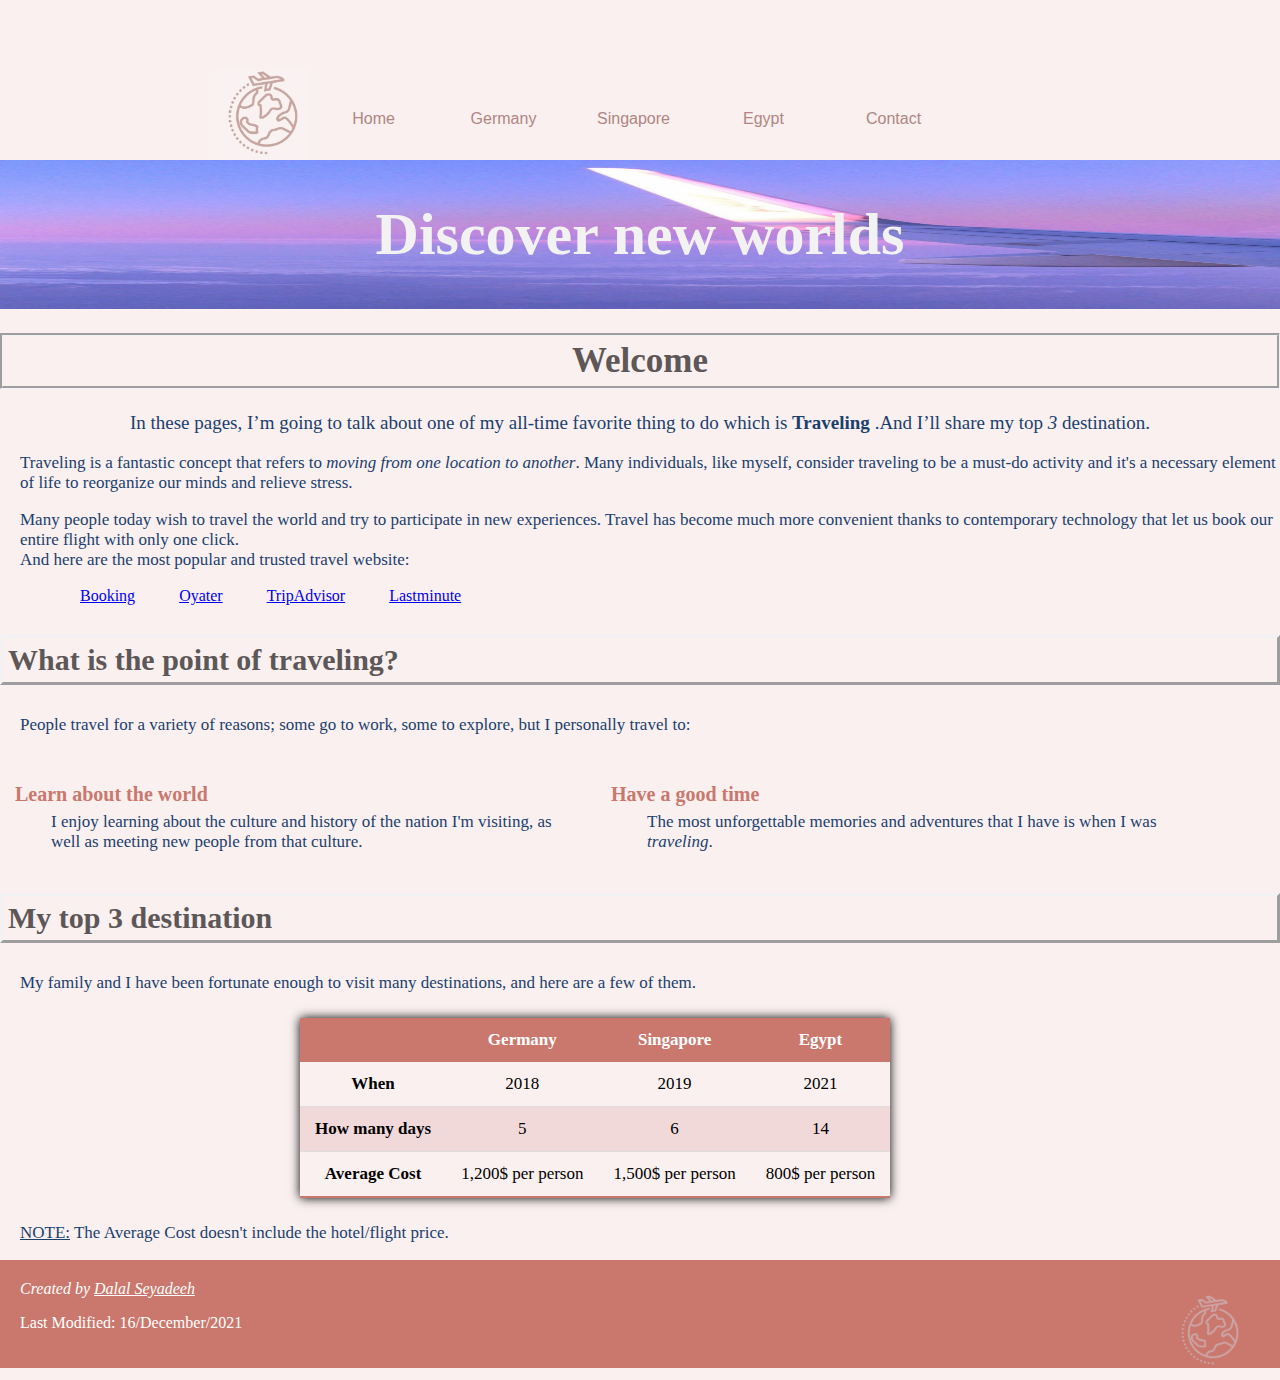
<file: index.html>
<!DOCTYPE html> 
<html>

<head>
<title>Traveling</title>
<link href="fixed.css" type="text/css" rel="stylesheet"/>
<link href="home.css" type="text/css" rel="stylesheet"/>
</head>
<!--this is the header-->
<body> 
<div class="col-12">
<nav id="navigation">
<ul>
<a href="germany.html"><img src="logo.jpg"height="90" wigth="90" alt="logo" align="left"/></a>
<li><a href="index.html">Home</a></li>
<li><a href="germany.html">Germany</a></li>
<li><a href="singapore.html">Singapore</a></li>
<li><a href="egypt.html">Egypt</a></li>
<li><a href="contact.html">Contact</a></li>
</ul>
</nav>

<div class="bim">

<img class="img" src="airplane1.jpg"/>

<div class="header">
<h1>Discover new worlds</h1>
</div>
</div>
</div>

<!--this is welcome part-->
<section id="introduction">
<h1>Welcome</h1>
<p>In these pages, I’m going to talk about one
 of my all-time favorite thing to do which is <b>Traveling</b>
 .And I’ll share my top <i>3</i> destination.</p>
</section>

<div class="start">
<p>Traveling is a fantastic concept that refers to <i>moving from one location to another</i>.
 Many individuals, like myself, consider traveling to be a must-do activity and it's a
 necessary element of life to reorganize our minds and relieve stress.</p>
 <p>Many people today wish to travel the world and try to participate in new experiences.
 Travel has become much more convenient thanks to contemporary technology that
 let us book our entire flight with only one click. </br> 
 And here are the most popular and trusted travel website:</p>
 
 <ol class="link">
 <li><a href="https://www.booking.com" target="_blank">Booking</a></li>
 <li><a href="https://www.oyster.com/" target="_blank">Oyater</a></li>
 <li><a href="https://www.tripadvisor.com/" target="_blank">TripAdvisor</a></li>
 <li><a href="https://www.lastminute.com/" target="_blank">Lastminute</a></li>
 </ol>
 </div>
 
 <!--this is the traveling point-->
 <section id="point">
 <h3>What is the point of traveling?</h3>
 <p>People travel for a variety of reasons; some go to work, some to explore, but I personally travel to:</p>
 
 <div class="row">
 <dl>
 <div class="column">
 <dt><strong>Learn about the world</strong></dt>
 <dd>I enjoy learning about the culture and history of the nation
 I'm visiting, as well as meeting new people from that culture.</dd>
 </div>
 <div class="column">
 <dt><strong>Have a good time</strong></dt>
 <dd>The most unforgettable memories and adventures that I have is when I was <i>traveling</i>.</dd>
 </div>
 </dl>
 </div>
 </section>
 
 <!--this is the destination-->
 <div class="destination">
 <h3>My top 3 destination</h3>
 <p>My family and I have been fortunate enough to visit many destinations, and here are a few of them.</p>
 
 <div class="t">
 <table class="table">
 
 <thead>
 <tr>
 <th></th>
 <th scope="col">Germany</th>
 <th scope="col">Singapore</th>
 <th scope="col">Egypt</th>
 </tr>
 </thead>
 
 <tbody>
 <tr>
 <th>When</th>
 <td>2018</td>
 <td>2019</td>
 <td>2021</td>
 </tr>
 
 <tr>
 <th scope="row">How many days</th>
 <td>5</td>
 <td>6</td>
 <td>14</td>
 </tr>
 
 <tr>
 <th scope="row">Average Cost</th>
 <td>1,200$ per person  </td>
 <td>1,500$ per person  </td>
 <td>800$ per person  </td>
 </tr>
 
 </tbody>
 </table>
 </div>
 <p><ins>NOTE:</ins> The Average Cost doesn't include the hotel/flight price.</p>
</div>


<!--this is the footer-->
<footer id="siteinfo">
<a href="index.html"><img src="logot.png"height="100" wigth="100" alt="logo"/></a>
<address>
Created by <a class="email" href="mailto:d.h.seyadeeh@salford.ac.uk">Dalal Seyadeeh</a>
</address>
<p>
Last Modified: 16/December/2021
</p>
</footer>

</body>
</html>
</file>
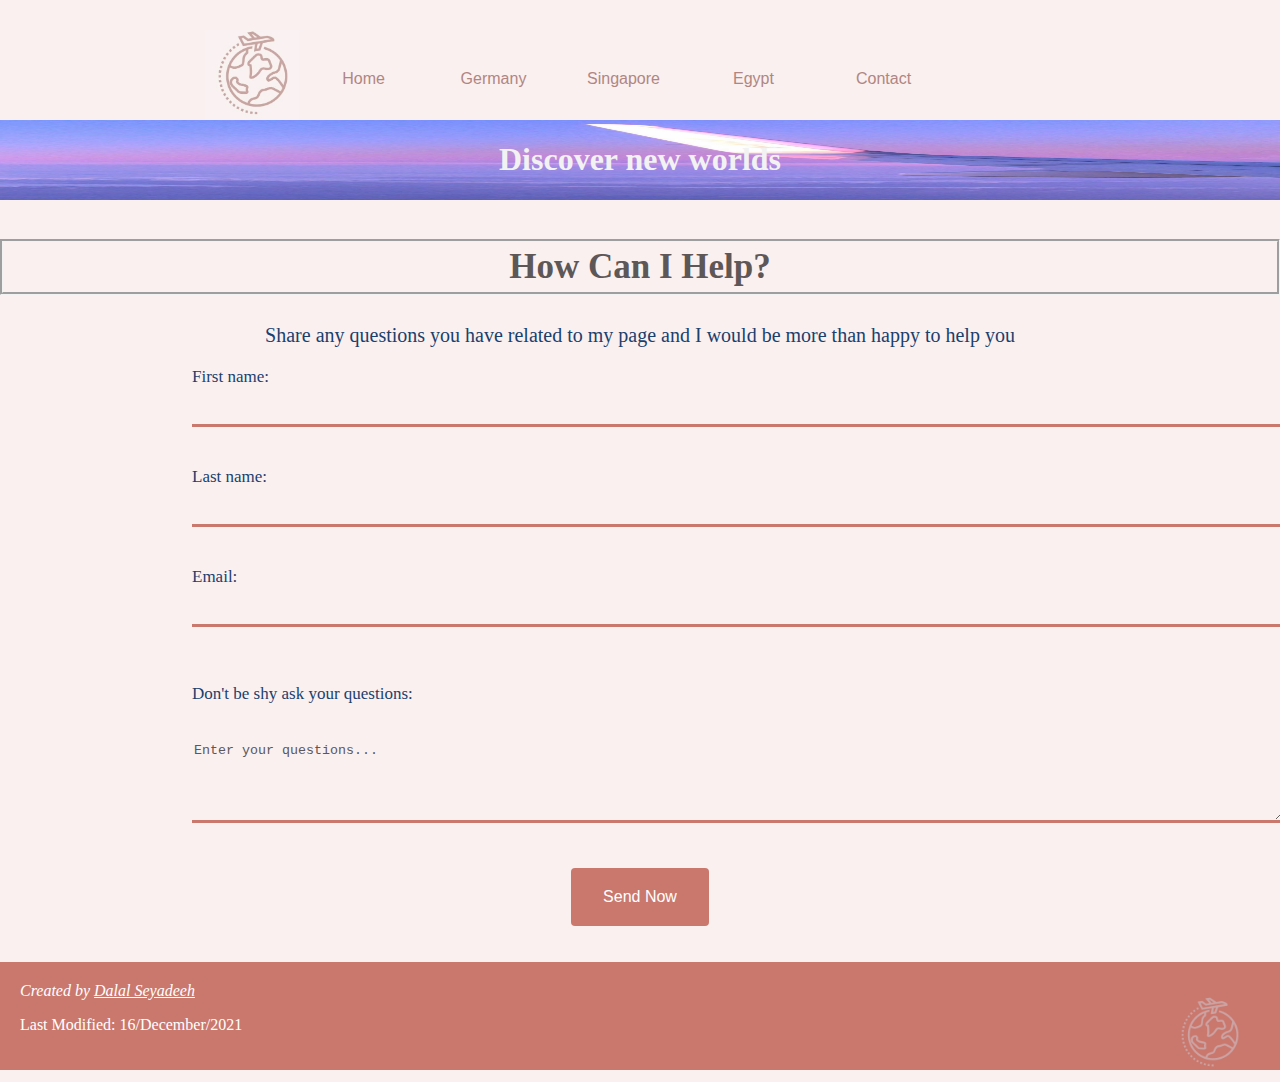
<file: contact.html>
<!DOCTYPE html>
<html>

<head>
<title>Contact Me</title>
<link href="start.css" type="text/css" rel="stylesheet"/>
<link href="contact.css" type="text/css" rel="stylesheet"/>
</head>

<body>
<!--this is the header part -->
<div id="header" class="col-12">

<nav id="navigation">
<ul>
<a class="logo" href="index.html"><img src="logo.jpg"height="90" wigth="90" alt="logo" align="left"/></a>
<li><a href="index.html">Home</a></li>
<li><a href="germany.html">Germany</a></li>
<li><a href="singapore.html">Singapore</a></li>
<li><a href="egypt.html">Egypt</a></li>
<li><a href="contact.html">Contact</a></li>
</ul>
</nav>

<div class="bim">

<img class="img" src="airplane1.jpg"/>

<h1>Discover new worlds</h1>
</div>
</div>

<div id="contact">
<!--this is the introduction part -->
<div class="start col-12">
<h2>How Can I Help?</h2>
<p>Share any questions you have related to my page and I would be more than happy to help you</p>
</div>


<!--this is the form part -->
<div class="form">
<form action="mailto:dalalseyadi1@gmail.com" method="post">

<label for="fname">First name:</label>
<input type="text" id="fname" name="fname" size="15" maxlength="30"/> <br/> <br/>

<label for="lname">Last name:</label>
<input type="text" id="lname"name="lname" size="15" maxlength="30"/> <br/> <br/>

<label for="email">Email:</label>
<input type="text" id="email"name="email" size="40" maxlength="50"/> <br/> <br/>

<p>Don't be shy ask your questions:</p>
<textarea name="questions" cols="30" rows="5">
Enter your questions...
</textarea>  <br/> <br/>
</div>
<div class="submit">
<input type="submit" name="submit" value="Send Now"/>
</div>
</form>
<br/><br/>
</div>

<!--this is the footer part -->
<footer id="siteinfo">
<a href="index.html"><img src="logot.png"height="100" wigth="100" alt="logo"/></a>
<address>
Created by <a class="email" href="mailto:d.h.seyadeeh@salford.ac.uk">Dalal Seyadeeh</a>
</address>
<p>
Last Modified: 16/December/2021
</p>
</footer>

</html>
</file>
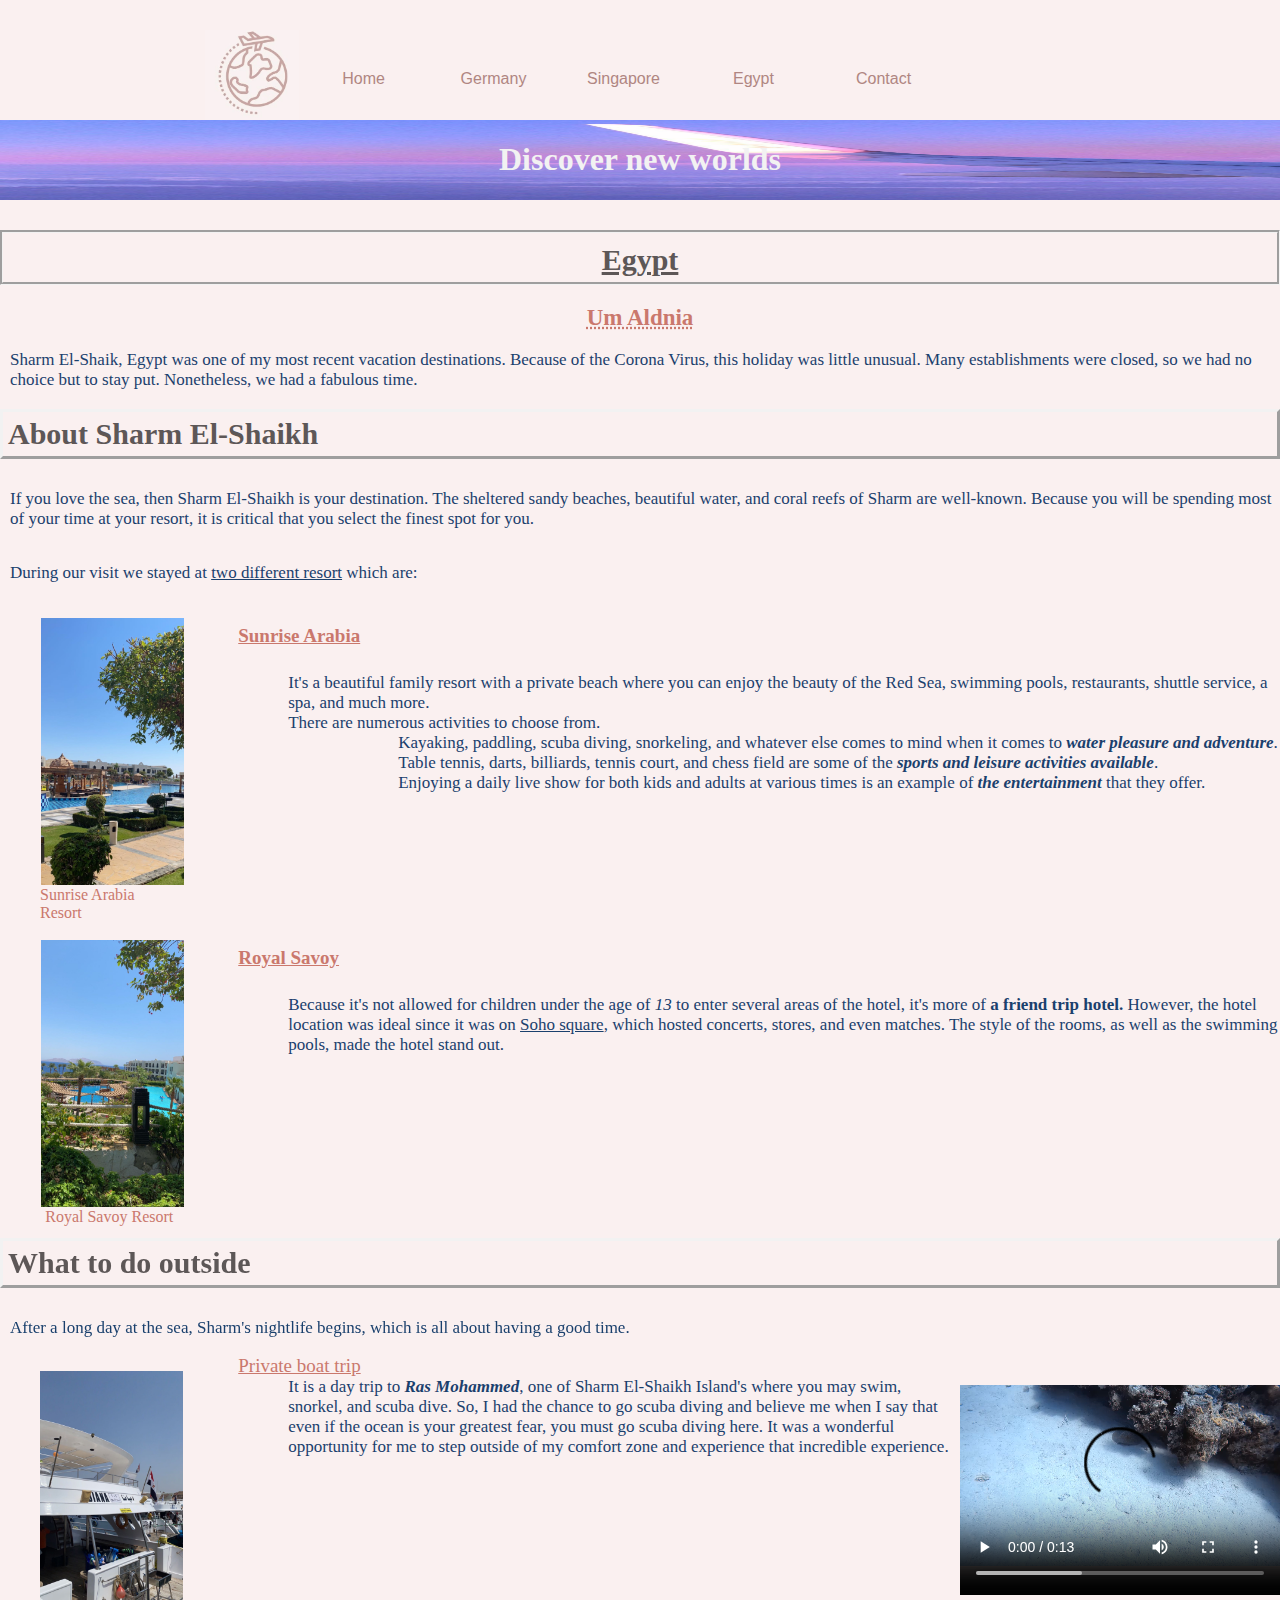
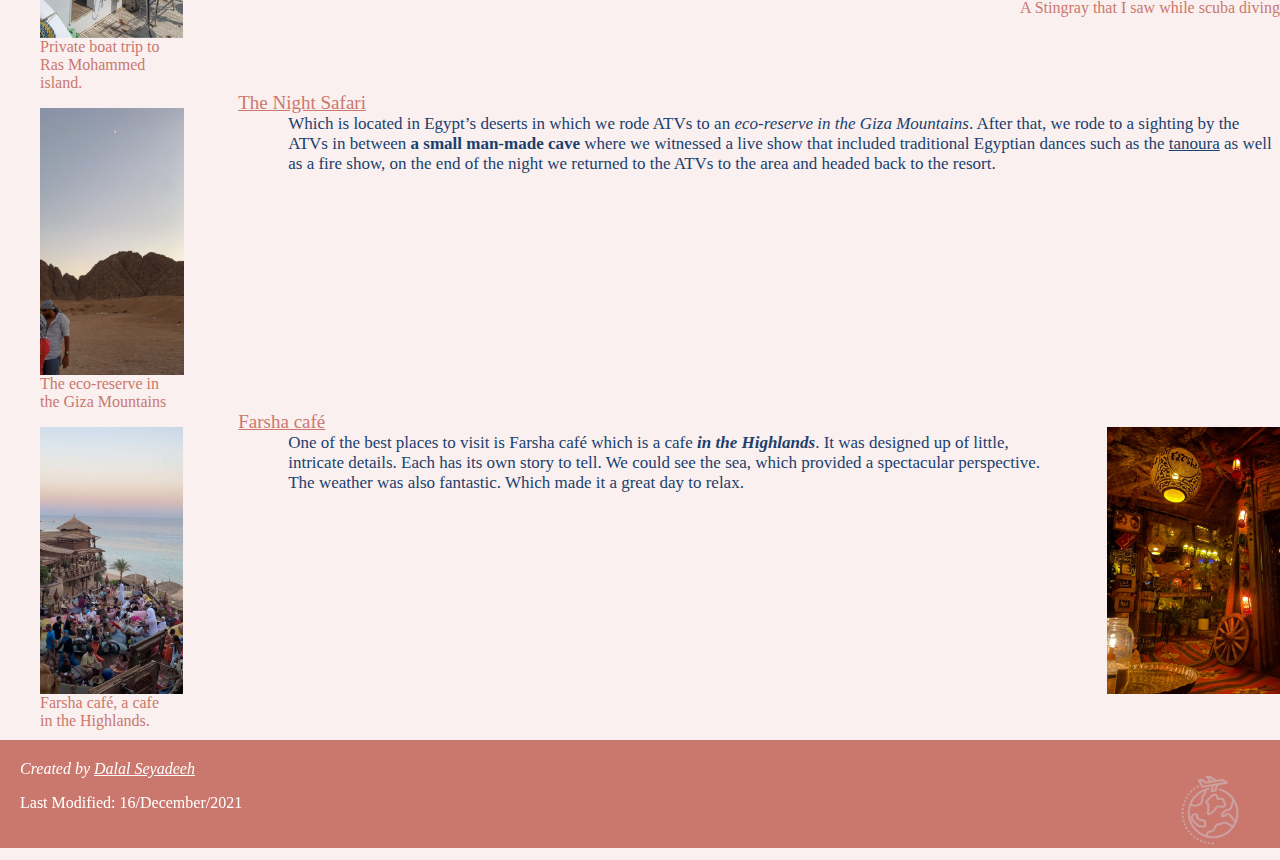
<file: egypt.html>
<!DOCTYPE html>
<html>

<head>
<title>Egypt</title>
<link href="start.css" type="text/css" rel="stylesheet"/>
<link href="egypt.css" type="text/css" rel="stylesheet"/>
</head>

<body>
<!--this is the header part -->
<div id="header" class="col-12">

<nav id="navigation">
<ul>
<a class="logo" href="index.html"><img src="logo.jpg"height="90" wigth="90" alt="logo" align="left"/></a>
<li><a href="index.html">Home</a></li>
<li><a href="germany.html">Germany</a></li>
<li><a href="singapore.html">Singapore</a></li>
<li><a href="egypt.html">Egypt</a></li>
<li><a href="contact.html">Contact</a></li>
</ul>
</nav>

<div class="bim">

<img class="img" src="airplane1.jpg"/>

<h1>Discover new worlds</h1>
</div>
</div>

<!--this is the introduction part -->
<div id="egy" class="col-12">

<h1><ins>Egypt</ins></h1>

<h2><abbr title="The Mother of The World">Um Aldnia</abbr></h2>

<p>Sharm El-Shaik, Egypt was one of my most recent vacation destinations. Because of the Corona Virus,
 this holiday was little unusual. Many establishments were closed, so we had no choice but to stay put.
 Nonetheless, we had a fabulous time.</p>
</div>
 
 
 <!--this is sharm resort -->
<div id="Sharm" class="col-12">
<h3>About Sharm El-Shaikh</h3>
<p>If you love the sea, then Sharm El-Shaikh is your destination. The sheltered sandy beaches, beautiful water,
 and coral reefs of Sharm are well-known. Because you will be spending most of your time at your resort, 
 it is critical that you select the finest spot for you.</p>
</div>

<div id="Resort" class="col-12">
<p>During our visit we stayed at <ins>two different resort</ins> which are:</p>

<div id="sunrise" class="col-12">

<div class="col-2">
<figure>
 <img src="sunrise.JPG" height="267" wigth="400" alt="colmar" align="middle"/>
 <figcaption>Sunrise Arabia Resort</figcaption>
 </figure>
 </div>
 
 <div id="sa" class="col-10">
<dl>
<dt><h4><ins>Sunrise Arabia</ins></h4></dt>
<dd>It's a beautiful family resort with a private beach where you can enjoy the beauty of the Red Sea, swimming pools,
 restaurants, shuttle service, a spa, and much more. <br/> There are numerous activities to choose from.</dd>
 
 <ul>
 <li>Kayaking, paddling, scuba diving, snorkeling, and whatever else comes to mind when it comes to <i><strong>water pleasure and adventure</strong></i>.</li>
 <li>Table tennis, darts, billiards, tennis court, and chess field are some of the <i><strong>sports and leisure activities available</strong></i>.</li>
 <li>Enjoying a daily live show for both kids and adults at various times is an example of <i><strong>the entertainment</strong></i> that they offer.</li>
 </ul>
 
 </div>
 </div>
 
 
 <div id="royal" class="col-12">
 
 <div class="col-2">
  <figure>
 <img src="royal.JPG" height="267" wigth="400" alt="colmar" align="middle"/>
 <figcaption>
       Royal Savoy Resort
 </figcaption>
 </figure>
 </div>
 
 <div id="rs" class="col-10">
<dt><h4><ins>Royal Savoy</ins></h4></dt>
<dd>Because it's not allowed for children under the age of <i>13</i> to enter several areas of the hotel, it's more of <strong> a friend trip hotel. </strong>
However, the hotel location was ideal since it was on <ins>Soho square</ins>, which hosted concerts, stores, and even matches. The style of the rooms,
 as well as the swimming pools, made the hotel stand out.</dd>
 </div>
</dl>
</div>
</div>

<!--this is some adventure that you can do in egypt -->
<div id="to" class="col-12">
<h3>What to do outside </h3>
<p>After a long day at the sea, Sharm's nightlife begins, which is all about having a good time.</p>

<dl>

<div id="boat" class="col-12">

<div class="col-2">
<figure>
<img src="boat trip.JPG" height="267" wigth="400" alt="colmar" align="middle"/>
<figcaption>
Private boat trip to Ras Mohammed island.
</figcaption>
</figure>
</div>

<div class="col-7">

<dt><ins>Private boat trip</ins></dt>
<dd>It is a day trip to <strong><i>Ras Mohammed</i></strong>, one of Sharm El-Shaikh Island's where you may swim, snorkel, and scuba dive. So, I had the chance to go scuba diving
 and believe me when I say that even if the ocean is your greatest fear, you must go scuba diving here. It was a wonderful opportunity for me to step outside
 of my comfort zone and experience that incredible experience.</dd>
</div>

<div id="right" class="col-3">
<video width="320" height="240" align="middle" controls>
<source src="diving.MP4" type="video/mp4"/> 
</video>
<figcaption> A Stingray that I saw while scuba diving</figcaption>
</div>
</div>

<div id="safari" class="col-12">

<div class="col-2">
<figure>
<img src="night.png" height="267" wigth="400" alt="night safari" align="middle"/>
 <figcaption>
The eco-reserve in the Giza Mountains 
</figcaption>
</figure>
</div>

<div class="col-10">
<dt><ins>The Night Safari</ins></dt>
<dd>Which is located in Egypt’s deserts in which we rode ATVs to an <i>eco-reserve in the Giza Mountains</i>. After that, we rode to a sighting by the ATVs in between 
<strong>a small man-made cave</strong> where we witnessed a live show that included traditional Egyptian dances such as the <ins>tanoura</ins> as well as a fire show, on the end of the 
night we returned to the ATVs to the area and headed back to the resort.</dd>
</div>

</div>

<div id="cafe" class="col-12">

<div class="col-2">
<figure>
 <img src="farsha.JPG" height="267" wigth="400" alt="colmar" align="left"/>
 <figcaption>
 Farsha café, a cafe in the Highlands. 
 </figcaption>
 </figure>
</div>

<div class="col-8">
<dt><ins>Farsha café</ins></dt>
<dd>One of the best places to visit is Farsha café which is a cafe <i><strong>in the Highlands</strong></i>. It was designed up of little, intricate details. Each has its own story to tell.
 We could see the sea, which provided a spectacular perspective. The weather was also fantastic. Which made it a great day to relax.</dd>
 </div>
 
 <div class="col-2" id="right">
 <figure>
 <img src="farsha2.JPG" height="267" wigth="400" alt="colmar" align="middle"/>
 </figure>
 </div>
 
 </div>
</dl>
</div>


<!--this is the footer part -->
<div class="col-12">
<footer id="siteinfo">
<a href="index.html"><img src="logot.png"height="100" wigth="100" alt="logo"/></a>
<address>
Created by <a class="email" href="mailto:d.h.seyadeeh@salford.ac.uk">Dalal Seyadeeh</a>
</address>
<p>
Last Modified: 16/December/2021
</p>
</footer>
</div>

</body>
</html>
</file>
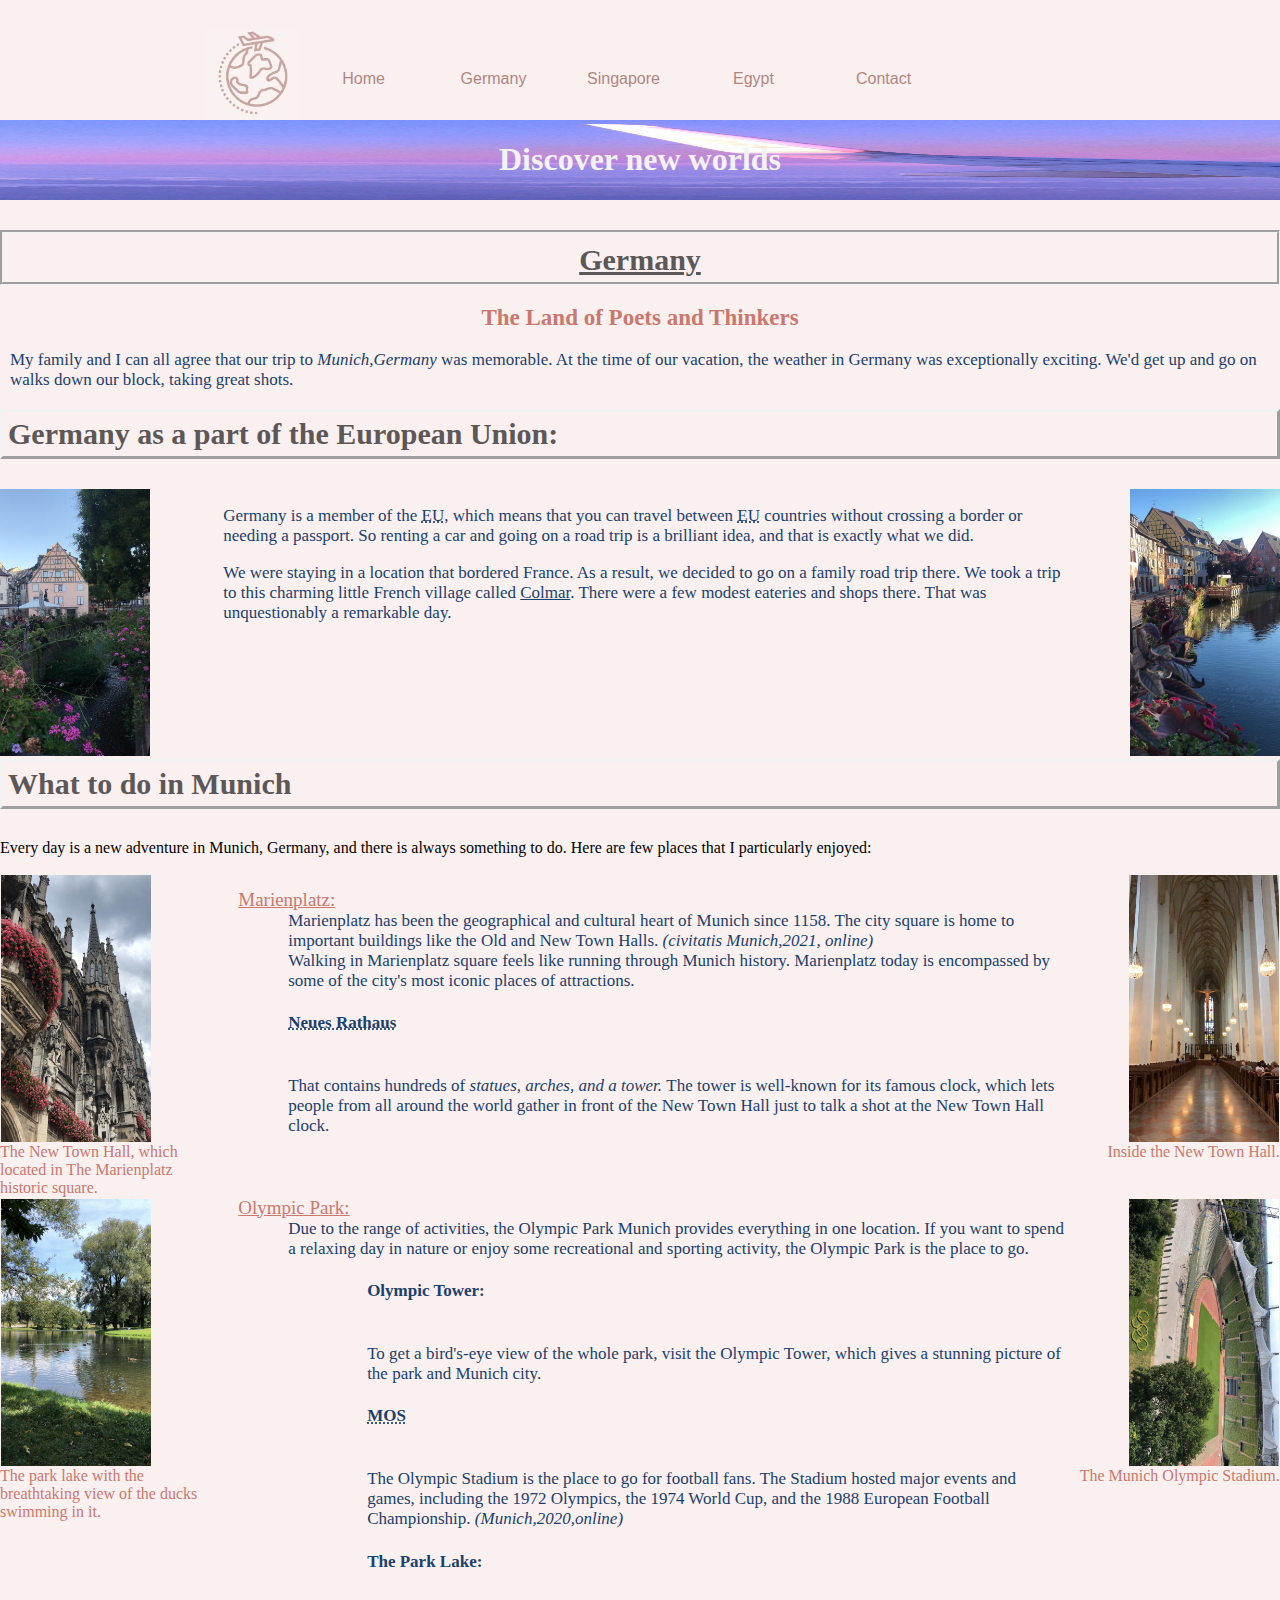
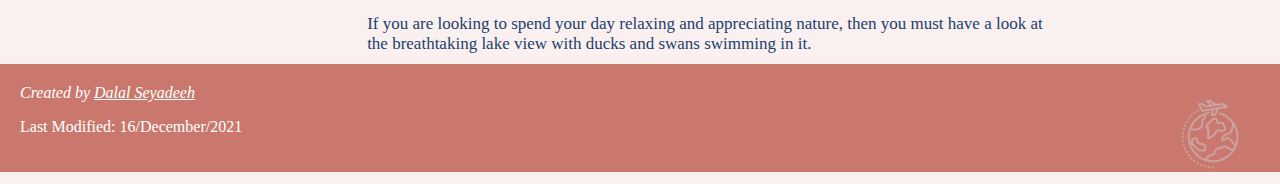
<file: germany.html>
<!DOCTYPE html>
<html>

<head>
<title>Germany</title>
<link href="start.css" type="text/css" rel="stylesheet"/>
<link href="germany.css" type="text/css" rel="stylesheet"/>
</head>

<body>
<!--this is the header-->
<div id="header" class="col-12">

<nav id="navigation">
<ul>
<a class="logo" href="index.html"><img src="logo.jpg"height="90" wigth="90" alt="logo" align="left"/></a>
<li><a href="index.html">Home</a></li>
<li><a href="germany.html">Germany</a></li>
<li><a href="singapore.html">Singapore</a></li>
<li><a href="egypt.html">Egypt</a></li>
<li><a href="contact.html">Contact</a></li>
</ul>
</nav>

<div class="bim">

<img class="img" src="airplane1.jpg"/>

<h1>Discover new worlds</h1>
</div>

</div>

<!--this is the introduction part -->
<div class="germany col-12" >
<h1><ins>Germany</ins></h1>
<h2>The Land of Poets and Thinkers</h2>

<p>My family and I can all agree that our trip to <i>Munich,Germany</i> was memorable.
 At the time of our vacation, the weather in Germany was exceptionally exciting.
 We'd get up and go on walks down our block, taking great shots. </p>
 
 </div>
 
 
 <!--this is the EU part-->
<div id="un"class="col-12">

<h3>Germany as a part of the European Union:</h3>


<section class="col-2">
 <img src="colmar.JPG" height="267" wigth="400" alt="colmar" align="left"/>
 </section>
 
 <section class="col-8">
<p>Germany is a member of the <abbr title="European Union">EU</abbr>, which means that you can travel 
between <abbr title="European Union">EU</abbr> countries without crossing a border or needing a passport. 
So renting a car and going on a road trip is a brilliant idea, and that is exactly what we did.</p>
<p>We were staying in a location that bordered France. As a result, we decided to go on a family road
 trip there. We took a trip to this charming little French village called <ins>Colmar</ins>. There were a few modest
 eateries and shops there. That was unquestionably a remarkable day.</p>
 </section>
 
 <section id="right" class="col-2">
 <img src="colmar2.JPG" height="267" wight="400" alt="colmar"align="middle"/>
 </section>
 
</div>


<!--this is what can you do in germany part -->
<div id="munich" class="col-12">

<section id="first" class="col-12">
<h3>What to do in Munich</h3>
<p>Every day is a new adventure in Munich, Germany, and there is always something to do.
 Here are few places that I particularly enjoyed:</p>
 </section>
 
 
<section id="two" class="col-12">

<section class="col-2">
<img src="marienplatz.JPG"height="267" wigth="400" alt="colmar" align="top"/>
<figcaption>The New Town Hall, which located in The Marienplatz historic square. </figcaption>
</section>

<section id="st" class="col-8">
<dl>
<dt><ins>Marienplatz:</ins></dt>
<dd>Marienplatz has been the geographical and cultural heart of Munich since 1158. The city square is home to important buildings like the Old and New Town Halls. <cite>(civitatis Munich,2021, online)</cite>
<br/> Walking in Marienplatz square feels like running through Munich history. Marienplatz today is encompassed by some of the city's most iconic places of attractions. 
<br/> <h4><abbr title="New Town Hall">Neues Rathaus</abbr></h4> <br/>
That contains hundreds of <em>statues, arches, and a tower. </em> The tower is well-known for its famous clock, which lets people from all around the world gather in front of the New Town Hall just to talk a shot at the New Town Hall clock.
</dd>
</section>

<section id="right" class="col-2">
<img src="marienplatz2.JPG"height="267" wigth="400" alt="colmar" align= "bottom"/>
<figcaption class="town">Inside the New Town Hall.</figcaption>
</section>

</section>

<br/> 
<section id="two" class="col-12">

 <section class="col-2">
 <img src="opark.JPG"height="267" wigth="400" alt="colmar" align="top"/>
 <figcaption>The park lake with the breathtaking view of the ducks swimming in it.</figcaption>
 </section>
 
 <section class="col-8" id="st">
<dt><ins>Olympic Park:</ins></dt>
<dd>Due to the range of activities, the Olympic Park Munich provides everything in one location. If you want to spend a relaxing day in nature or enjoy some recreational and sporting activity, the Olympic Park is the place to go.


<ul>
<li><h4>Olympic Tower:</h4> <br/> To get a bird's-eye view of the whole park, visit the Olympic Tower, which gives a stunning picture of the park and Munich city. </li>
<li><h4><abbr title="Munich Olympic Stadium">MOS</abbr></h4> <br/> The Olympic Stadium is the place to go for football fans. The Stadium hosted major events and games, including the 1972 Olympics, the 1974 World Cup, 
and the 1988 European Football Championship. <cite>(Munich,2020,online)</cite> </li>
<li><h4>The Park Lake:</h4> <br/> If you are looking to spend your day relaxing and appreciating nature, then you must have a look at the breathtaking lake view with ducks and swans swimming in it. </li>

</ul>
</dd>
 </section>
 <section class="col-2" id="right">
 <img src="mos.JPG"height="267" wigth="400" alt="colmar" align="bottom"/>
 <figcaption>The Munich Olympic Stadium.</figcaption>
 </section>
 
</dl>
</section>
</div>
<br/> <br/>



<!--this is the footer-->
<div class="col-12">
<footer id="siteinfo">
<a href="index.html"><img src="logot.png"height="100" wigth="100" alt="logo"/></a>
<address>
Created by <a class="email" href="mailto:d.h.seyadeeh@salford.ac.uk">Dalal Seyadeeh</a>
</address>
<p>
Last Modified: 16/December/2021
</p>
</footer>
</div>
</body>
</html>
</file>
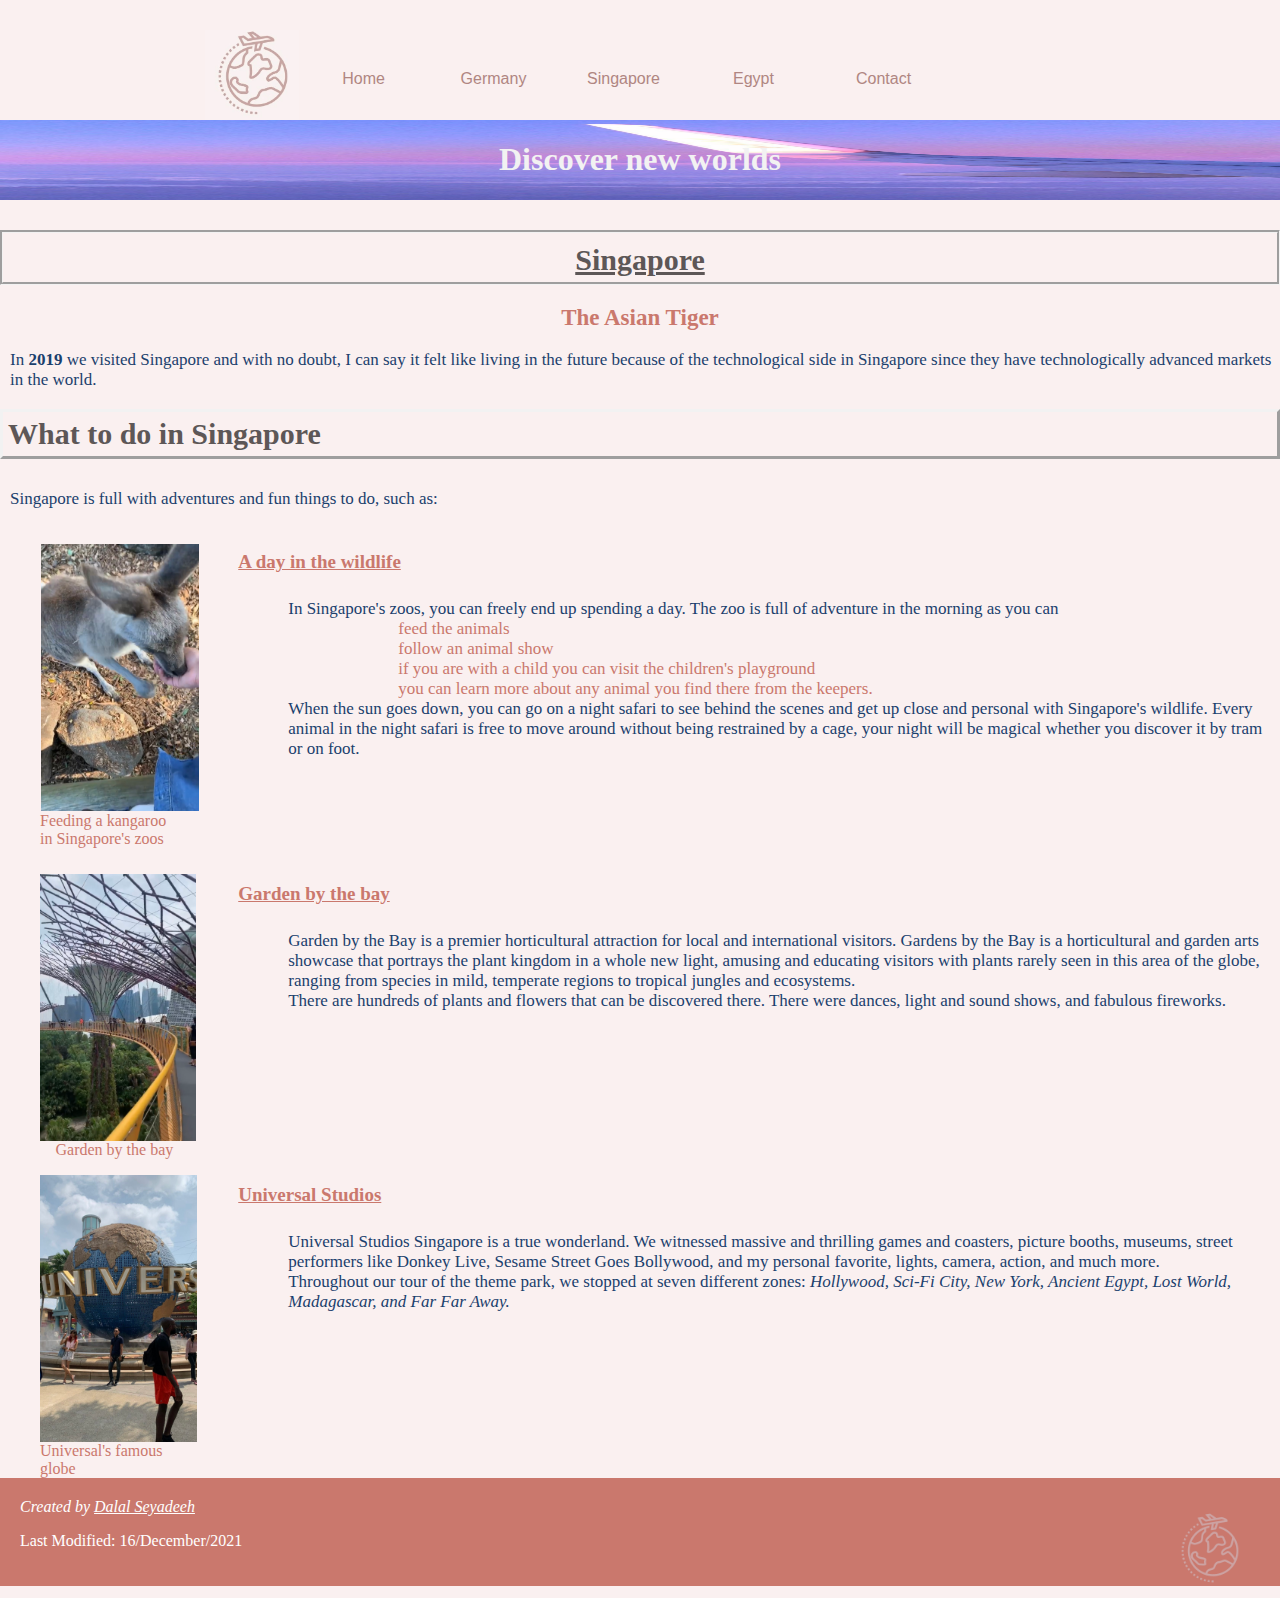
<file: singapore.html>
<!DOCTYPE html>
<html>

<head>
<title>Singapore</title>
<link href="start.css" type="text/css" rel="stylesheet"/>
<link href="singapore.css" type="text/css" rel="stylesheet"/>
</head>

<body>
<!--this contain the navigation and the header of the page -->
<div id="header" class="col-12">

<nav id="navigation">
<ul>
<a class="logo" href="index.html"><img src="logo.jpg"height="90" wigth="90" alt="logo" align="left"/></a>
<li><a href="index.html">Home</a></li>
<li><a href="germany.html">Germany</a></li>
<li><a href="singapore.html">Singapore</a></li>
<li><a href="egypt.html">Egypt</a></li>
<li><a href="contact.html">Contact</a></li>
</ul>
</nav>

<div class="bim">

<img class="img" src="airplane1.jpg"/>

<h1>Discover new worlds</h1>
</div>

</div>

<!--this is the introduction part -->
<div class="sin col-12">
<h1><ins>Singapore</ins></h1>
<h2>The Asian Tiger</h2>

<p>In <strong>2019</strong> we visited Singapore and with no doubt, I can say it felt like living 
in the future because of the technological side in Singapore since they have technologically
 advanced markets in the world.</p>
 
 </div>
 
 
 <!--this is some adventure that you can do in singapore -->
<div id="singapore" class="col-12">

<div id="todo" class="col-12">
<h3>What to do in Singapore</h3>
<p>Singapore is full with adventures and fun things to do, such as:</p>
</div>


<dl>

<div id="wildlife" class="col-12">

<div id="img1" class="col-2">
<figure>
<img src="safari s.jpg" height="267" wigth="400" alt="zoo" align="middle"/>
<figcaption>Feeding a kangaroo in Singapore's zoos</figcaption>
</figure>
</div>

<div id="zoo" class="col-10">
<dt><h4><ins>A day in the wildlife</ins></h4></dt>
<dd>In Singapore's zoos, you can freely end up spending a day. The zoo is full of adventure in
 the morning as you can </dd>
 
 <ul>
 <li>feed the animals</li> 
 <li>follow an animal show</li>
 <li>if you are with a child you can visit the children's playground</li>
 <li>you can learn more about any animal you find there from the keepers.</li>
</ul>


<dd>When the sun goes down, you can go on a night safari to see behind the scenes and get up close
 and personal with Singapore's wildlife. Every animal in the night safari is free to move around without 
 being restrained by a cage, your night will be magical whether you discover it by tram or on foot.</dd>
</dl>
</div>
</div>

<div id="garden" class="col-12">
<div id="img2"class="col-2">
<figure>
<img src="garden.jpg" height="267" wigth="400" alt="garden by the bay" align="middle"/>
<figcaption>Garden by the bay</figcaption>
</figure>
</div>

<div id="bay" class="col-10">
<dt><h4><ins>Garden by the bay</ins></h4></dt>
<dd>Garden by the Bay is a premier horticultural attraction for local and international visitors. Gardens by the Bay
 is a horticultural and garden arts showcase that portrays the plant kingdom in a whole new light, amusing and educating
 visitors with plants rarely seen in this area of the globe, ranging from species in mild, temperate regions to tropical jungles and ecosystems. <br/>
 There are hundreds of plants and flowers that can be discovered there. There were dances, light and sound shows, and fabulous fireworks. </dd>
</div>

</div>


<div id="universal" class="col-12">

<div id="img3" class="col-2">
<figure>
<img src="Universal.jpg" height="267" wigth="400" alt="Universal Studios" align="middle"/>
<figcaption>
Universal's famous globe
</figcaption>
</figure>
</div>

<div id="studios" class="col-10">
<dt><h4><ins>Universal Studios</ins></h4></dt>
<dd>Universal Studios Singapore is a true wonderland. We witnessed massive and thrilling games and coasters,
 picture booths, museums, street performers like Donkey Live, Sesame Street Goes Bollywood, and my personal favorite,
 lights, camera, action, and much more. </br>Throughout our tour of the theme park, we stopped at seven different zones:
 <i>Hollywood, Sci-Fi City, New York, Ancient Egypt, Lost World, Madagascar, and Far Far Away. </i> </dd>

</div>

</div>
</div>


<!--this is the footer part -->
<div class="col-12">
<footer id="siteinfo">
<a href="index.html"><img src="logot.png"height="100" wigth="100" alt="logo"/></a>
<address>
Created by <a class="email" href="mailto:d.h.seyadeeh@salford.ac.uk">Dalal Seyadeeh</a>
</address>
<p>
Last Modified: 16/December/2021
</p>
</footer>
</div>

</body>
</html>
</file>
<file: fixed.css>
body{
	margin:0;
	padding:0;
	background-color:#faf0f0;
}

nav{
	width:100%;
	background-color:#faf0f0;
	overflow:auto;
}

ul{
	
	padding:50px;
	margin:0 0 0 150px;
	list-style:none;
}
#navigation li{
	float:left;
}
.logo img{
	margin-left:10px;
}
nav a{
	width:100px;
	display:block;
	padding:20px 15px;
	text-decoration:none;
	font-family:Arial;
	color:#b08682;
	text-align:center;
}
.bim{
	overflow:hidden;
	position:relative;
}
/* for the backgroung-image */
.img {
	opacity:0.9;
	position:absolute;
	left:0;
	top:0;
	bottom:0;
	right:0;
	width:100%;
	height:100%;
}
.header {
	text-align:center;
	font-size:30px;
	position:relative;
	color:#f2f2f2;
}
/* to add a unique box for the footer */
#siteinfo{
	background-color:#ca786d;
	color:#ffffff;
	margin:0;
	padding:20px;
}
/* to make the email color white */
.email {
	color:#ffffff;
}
/* to set the logo in the right side of the page */
#siteinfo img{
	float:right;
	
}
</file>
<file: home.css>
/* the welcome header */
#introduction h1{
	font-size:35px;
	text-align:center;
	color:#5d5757;
	border-style:groove;
	border-color:#f2f2f2;
	padding:5px;
}
/* the introduction paragraph */
#introduction p{
	font-size:19px;
	text-align:center;
	color:#1a406d;
}
.start p{
	font-size:17px;
	color:#1a406d;
	font-family:Serif;
	padding-left:20px;
}
/* to set the links into inline-block */
.link>li {
	padding-left:40px;
	color:#7294a9;
	display:inline-block;
}
/* the point of traveling header */
#point h3{
	font-size:30px;
	text-align:left;
	color:#5d5757;
	border-style:outset;
	border-color:#f2f2f2;
	padding:5px;
}
/* paragraph style */
#point p{
	font-size:17px;
	color:#1a406d;
	font-family:Serif;
	padding-left:20px;
}
.row{
	display: table;
	clear: both;
}
/* to set the point of traveling to half the page */
.column {
	float: left;
	width: 45%;
	padding: 10px;
}
.column dt{
	font-size:20px;
	color:#ca786d;
	padding:5px;
}
.column dd{
	font-size:17px;
	color:#1a406d;
	padding:1px;
}
/* the destination header */
.destination h3{
	font-size:30px;
	text-align:left;
	color:#5d5757;
	border-style:outset;
	border-color:#f2f2f2;
	padding:5px;
}
/* paragraph style */
.destination p{
	font-size:17px;
	color:#1a406d;
	padding-left:20px;
}
/* table design */
.table {
	border-collapse: collapse;
	margin: 25px 0;
	font-size:17px;
	min-width:400px;
	overflow:hidden;
	box-shadow:0 0 10px black;
	text-align:center;
}
/* the table header design */
.table thead tr{
	background-color:#ca786d;
	color:#ffffff;
	text-align:center;
}

.table th, table td{
	padding:12px 15px;
}
.table tbody tr{
	border-bottom: 1px solid #dddddd;
}
/* to change the color of the hoe many day row */
.table tbody tr:nth-of-type(even){
	background-color:#f2d9d9;
}
/* to add a border in the bottom of the table */
.table tbody tr:last-of-type{
	border-bottom:2px solid #ca786d;
}
/* to set the table in the center of the page */
.t{
	padding-left:300px;
}
</file>
<file: start.css>
body{
	margin:0;
	padding:0;
	background-color:#faf0f0;
}
nav{
	width:100%;
	background-color:#faf0f0;
	overflow:auto;
	padding-top:10px;
}
ul{
	padding:50;
	margin:0 0 0 150px;
	list-style:none;
}
#navigation li{
	float:left;
}
nav a{
	width:100px;
	display:block;
	padding:20px 15px;
	text-decoration:none;
	font-family:Arial;
	color:#b08682;
	text-align:center;
}
.bim{
	overflow:hidden;
	position:relative;
	
}
/* for the backgroung-image */
.img {
	opacity:0.9;
	position:absolute;
	left:0px;
	top:0px;
	bottom:0px;
	right:0px;
	width:100%;
	height:100%;
}
/* the discover new worlds style */
.bim>h1 {
	text-align:center;
	font-size:30;
	position:relative;
	color:#f2f2f2;
}
#header {
	margin-bottom:10px;
}
/* to add a unique box for the footer */
#siteinfo{
	background-color:#ca786d;
	color:#ffffff;
	margin:0;
	padding:20px;
}
/* to make the email color white */
.email {
	color:#ffffff;
}
/* to set the logo in the right side of the page */
#siteinfo img{
	float:right;
	
}
/* to use the 12 coulmns */
.col-1 {width: 8.33%;}
.col-2 {width: 16.66%;}
.col-3 {width: 25%;}
.col-4 {width: 33.33%;}
.col-5 {width: 41.66%;}
.col-6 {width: 50%;}
.col-7 {width: 58.33%;}
.col-8 {width: 66.66%;}
.col-9 {width: 75%;}
.col-10 {width: 83.33%;}
.col-11 {width: 91.66%;}
.col-12 {width: 100%;}
[class*="col-"] {
float: left;
padding:box-size;
}
/*The columns inside a row are all floating to
the left, and are therefore taken out of the
flow of the page, and other elements will be
placed as if the columns do not exist. To
prevent this, we will add a style that clears
the flow:*/
.row::after {
content: "";
clear: both;
display: block;
}
</file>
<file: contact.css>
/* how can i help style */
#contact h2{
	font-size:35px;
	text-align:center;
	color:#5d5757;
	border-style:groove;
	border-color:#f2f2f2;
	padding:5px;
}
/* the introduction paragraph */
.start p {
	font-size:20px;
	text-align:center;
	color:#1a406d;
}
/* to style all forms */
.form{
	font-size:17px;
	color:#1a406d;
	padding-left:15%;
}
/* first/last/email input style*/
.form input{
	width:100%;
	margin:20px 0;
	background: #faf0f0;
	border:none;
	border-bottom:3px solid #ca786d;
}
/* the textarea design */
.form textarea{
	width:100%;
	margin:20px 0;
	background: #faf0f0;
	border:none;
	border-bottom:3px solid #ca786d;
	color:#5d5757;
}
/* the submit design */
.submit input {
	padding: 20px 32px;
	font-size:16px;
	background: #ca786d;
	border:none;
	border-radius: 4px;
	color:white;
}
/* to set the submit in the center*/
.submit {
	text-align:center;
}
</file>
<file: egypt.css>
/* egypt header */
#egy h1{
	font-size:30px;
	text-align:center;
	color:#5d5757;
	border-style:groove;
	border-color:#f2f2f2;
	padding:5px;
	padding-top:10px;
}
/* um aldnia */
#egy h2{
	font-size:23px;
	text-align:center;
	color:#ca786d;;
}
/* the introduction paragraph */
#egy p {
	font-size:17px;
	text-align:left;
	padding-left:10px;
	color:#1a406d;
}
/*about sharm header */
#Sharm h3{
	font-size:30px;
	text-align:left;
	color:#5d5757;
	border-style:outset;
	border-color:#f2f2f2;
	padding:5px;
	margin-top: 2px;
}
/* sharm paragraph */
#Sharm p{
	font-size:17px;
	text-align:left;
	padding-left:10px;
	color:#1a406d;
}
/* to set all img/ video with the right id to the right side of the page */
#right {
	float:right;
	overflow:hidden;
}

#Resort img{
	margin:1px;
	margin-top:2px;
}
/* the resort paragraph */
#Resort p{
	font-size:17px;
	text-align:left;
	padding-left:10px;
	color:#1a406d;
}
#Resort {
	padding-bottom:10px;
}
figcaption {
	float:right;
	color:#ca786d;
    bottom: 0;
    left: 0;
    right: 0;
}
/* sunrise arabia */
#sa dd{
	font-size:17px;
	text-align:left;
	padding-left:10px;
	color:#1a406d;
	padding-left:35px;
}
/* sunrise arabia header */
#sa dt{
	color:#ca786d;
	font-size:19px;
	padding-left:25px;
}
/* sunrise arabia unordered list design */
#sa ul{
	font-size:17px;
	text-align:left;
	padding-left:10px;
	color:#1a406d;
	padding-left:35px;
}
/* royal savoy */
#rs dd{
	font-size:17px;
	text-align:left;
	padding-left:10px;
	color:#1a406d;
	padding-left:35px;
}
/* royal savoy term */
#rs dt{
	color:#ca786d;
	font-size:19px;
	padding-left:25px;
}
/* what to do header */
#to h3{
	font-size:30px;
	text-align:left;
	color:#5d5757;
	border-style:outset;
	border-color:#f2f2f2;
	padding:5px;
	margin-top: 2px;
}
/* what to do paragraph */
#to p{
	font-size:17px;
	text-align:left;
	padding-left:10px;
	color:#1a406d;
}
#to {
	padding-bottom:10px;
}
/* all definition list definition design  */
#to dd{
	font-size:17px;
	text-align:left;
	padding-left:10px;
	color:#1a406d;
	padding-left:35px;
}
/* all definition list term  */
#to dt {
	color:#ca786d;
	font-size:19px;
	padding-left:25px;
}
</file>
<file: germany.css>
/* the welcome */
.germany h1{
	font-size:30px;
	text-align:center;
	color:#5d5757;
	border-style:groove;
	border-color:#f2f2f2;
	padding:5px;
	padding-top:10px;
}
/* the land style */
.germany h2{
	font-size:23px;
	text-align:center;
	color:#ca786d;;
}
/* the introduction paragraph */
.germany p {
	font-size:17px;
	text-align:left;
	padding-left:10px;
	color:#1a406d;
}
/* the un header */
#un h3{
	font-size:30px;
	text-align:left;
	color:#5d5757;
	border-style:outset;
	border-color:#f2f2f2;
	padding:5px;
	margin-top: 2px;
}
/* the un paragraph */
#un p{
	font-size:17px;
	text-align:left;
	padding-left:10px;
	color:#1a406d;
}
/* to set the img in the right side of the page */
#right>img{
	float:right;
	margin:0.2px;
}
/* what to do header  */
#first h3{
	font-size:30px;
	text-align:left;
	color:#5d5757;
	border-style:outset;
	border-color:#f2f2f2;
	padding:5px;
	margin-top: 2px;
}
/* marienplaza */
#st dt {
	color:#ca786d;
	font-size:19px;
	padding-left:25px;
}
/* marienplaza activety*/
#st dd{
	font-size:17px;
	text-align:left;
	padding-left:10px;
	color:#1a406d;
	padding-left:35px;
}
/* to style the figcaption */
#two figcaption {
	float:right;
	color:#ca786d;
    bottom: 0;
    left: 0;
    right: 0;
}
/* to set the img margin */
#two img{
	margin:1px;
	margin-top:2px;
}
/* to style the unordered list */
#two ul{
	margin-left:5%;
	margin-bottom:10px;
}
</file>
<file: singapore.css>
/* the singapore header */
.sin h1{
	font-size:30px;
	text-align:center;
	color:#5d5757;
	border-style:groove;
	border-color:#f2f2f2;
	padding:5px;
	padding-top:10px;
}
/* the asian tiger design */
.sin h2{
	font-size:23px;
	text-align:center;
	color:#ca786d;;
}
/* the introduction paragraph */
.sin p {
	font-size:17px;
	text-align:left;
	padding-left:10px;
	color:#1a406d;
}
/* what to do header */
#todo h3{
	font-size:30px;
	text-align:left;
	color:#5d5757;
	border-style:outset;
	border-color:#f2f2f2;
	padding:5px;
	margin-top: 2px;
}
/* what to do paragraph */
#todo p{
	font-size:17px;
	text-align:left;
	padding-left:10px;
	color:#1a406d;
}
/* to set the img margin */
#singapore img{
	margin:1px;
	margin-top:2px;
}
figcaption {
	float:right;
	color:#ca786d;
    bottom: 0;
    left: 0;
    right: 0;
}
/* a day in the wildlife design */
#zoo dd{
	font-size:17px;
	text-align:left;
	padding-left:10px;
	color:#1a406d;
	padding-left:35px;
}
/* a day in the wildlife term paragraph */
#zoo dt{
	color:#ca786d;
	font-size:19px;
	padding-left:25px;
}
/* the unordered list design */
#zoo ul{
	font-size:17px;
	text-align:left;
	padding-left:10px;
	color:#ca786d;
	padding-left:35px;
}
/* the zoo paragraph */
#zoo p{
	font-size:17px;
	text-align:left;
	padding-left:10px;
	color:#1a406d;
	padding-left:35px;
}
#zoo{
	height:100%;
}
/* gardern by the bay term design */
#bay dt{
	color:#ca786d;
	font-size:19px;
	padding-left:25px;
}
/* gardern by the bay paragraph */
#bay dd{
	font-size:17px;
	text-align:left;
	padding-left:10px;
	color:#1a406d;
	padding-left:35px;
}
#bay {
	height:100%;
}
/* universal term  */
#studios dt{
	color:#ca786d;
	font-size:19px;
	padding-left:25px;
}
/* universal paragraph */
#studios dd{
	font-size:17px;
	text-align:left;
	padding-left:10px;
	color:#1a406d;
	padding-left:35px;
}
#singapore{
	margin-bottom:10px;
}
</file>
